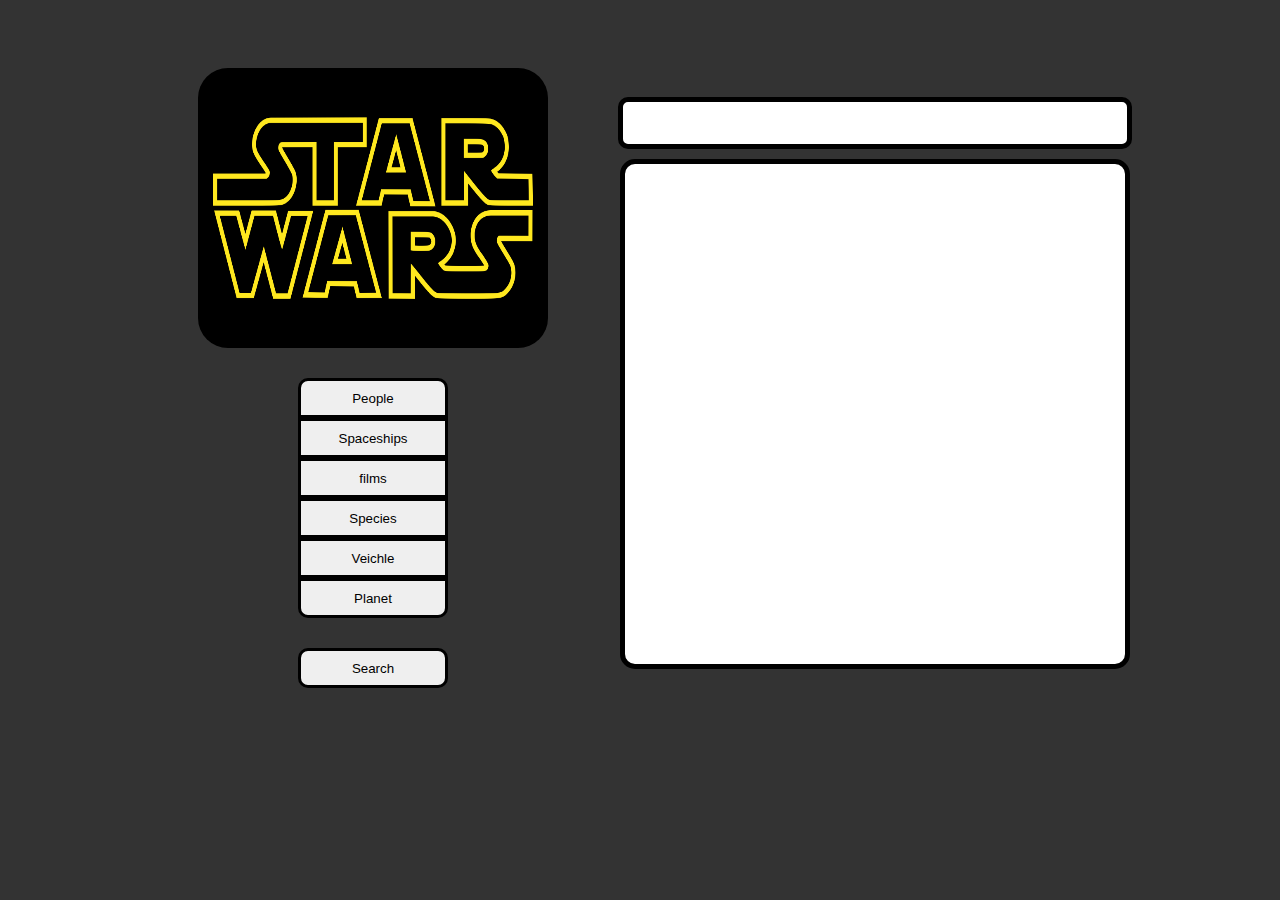
<file: index.html>
<!DOCTYPE html>
<html lang="en">
<head>
    <meta charset="UTF-8">
    <link rel="stylesheet" href="CSS/cssstyle1.css">
    <meta name="viewport" content="width=device-width, initial-scale=1.0">
    <meta http-equiv="X-UA-Compatible" content="ie=edge">
    <title>Gama Wars</title>
</head>
<body>
 
    <div class="container">
        

        <img src="img/Star-Wars-Logo-.png" alt="" class="logo">
        <button class="people1">People</button>
        <button class="people">Spaceships</button>
        <button class="people">films</button>
        <button class="people">Species</button>
        <button class="veicle">Veichle</button>
        <button class="people2">Planet</button>
    
        <button type="button" id="ser" class="proc">Search</button>
    </div>
        <div class="cont">
            <input type="text" id="" class="inp">
        <div id="result" class="result">

        </div>
        <script src="./consumoApi.js"></script>
        </div>
</body>
</html>
</file>
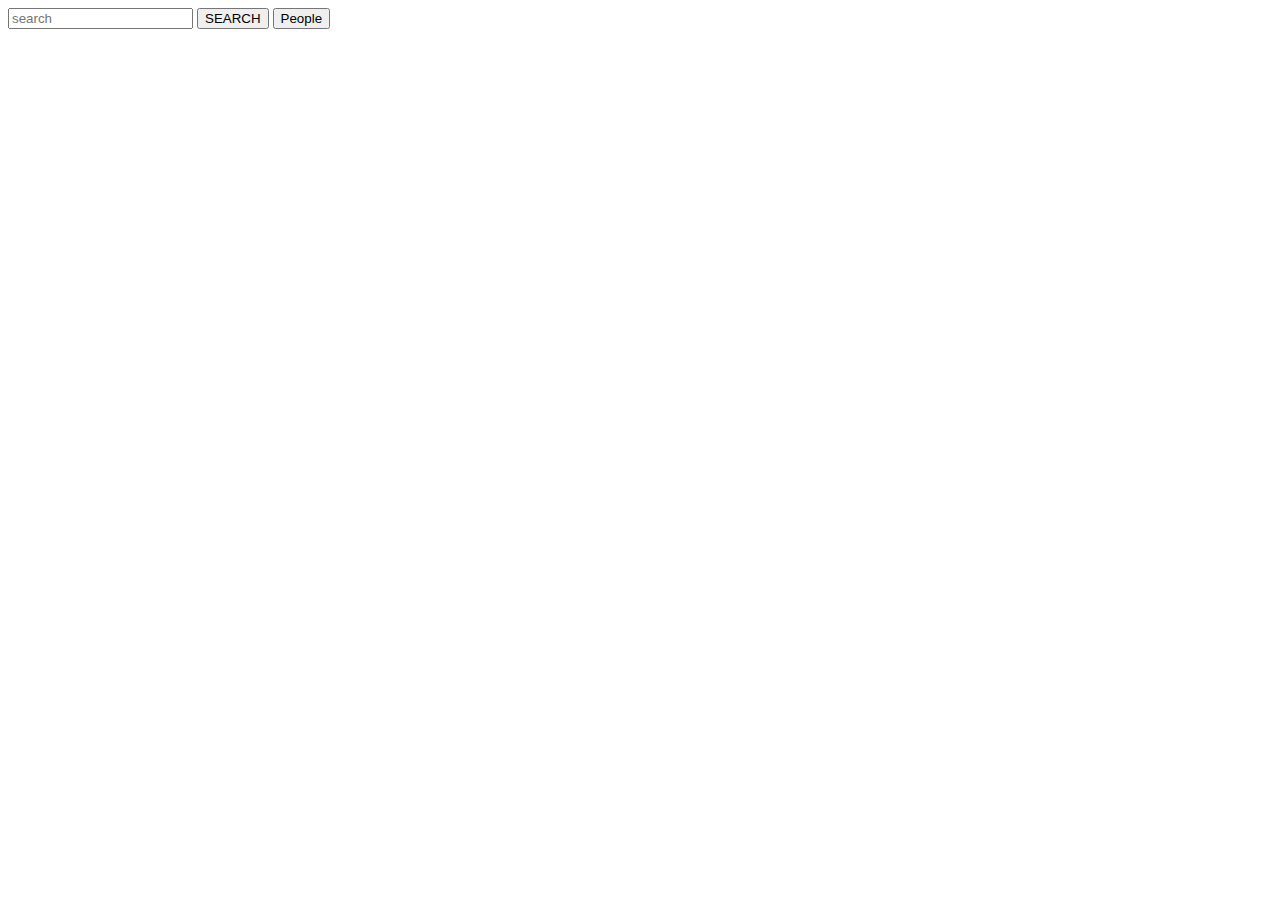
<file: index-aula.html>
<!DOCTYPE html>
<html lang="en">
<head>
    <meta charset="UTF-8">
    <meta name="viewport" content="width=device-width, initial-scale=1.0">
    <meta http-equiv="X-UA-Compatible" content="ie=edge">
    <title>Star Wars</title>

</head>
<body>
    
    <input type="type" placeholder="search" id="myInput">
    <button id=searchBtn > SEARCH</button>
    <button id="btnPeople">People</button>
    

</body>
</html>
</file>
<file: CSS/cssstyle1.css>
body{
    background-color: #333333;
    justify-content: center;
    align-items: center;
    display: flex;
}

.container{
    font-family: 'Times New Roman', Times, serif;
    margin: 30px;
    align-items: center;
    justify-content: center;
    display: flex;
    flex-direction: column;
}

.people{
    border: solid black;
    height: 40px;
    width: 150px;
}
.veicle{
    border: solid black;    height: 40px;
    width: 150px;
}
.planet{
    border: solid black;
    height: 40px;
    width: 150px;
}
.proc{
    border-radius: 10px;
    margin: 30px;
    border: solid black;
    height: 40px;
    width: 150px;
}
.container2{
    flex-direction: row;
}
.result{
    border: black solid 5px;
    border-radius: 15px;
    height: 500px;
    width: 500px;
    background-color: white;
}
.logo{
    margin: 30px;
    height: 280px;
    width: 350px;
    border-radius: 30px;
    background-color: white;
}

.inp{
    margin: 10px;
    width: 500px;
    height: 40px;
    border: black solid 5px;
    border-radius: 10px;
}
.cont{
    align-items: center;
    display: flex;
    flex-direction: column;
}
.people1{
    border: solid black;
    height: 40px;
    width: 150px;
    border-radius: 10px 10px 0px 0px;
}
.people2{
    border-radius: 0px 0px 10px 10px;
    border: solid black;
    height: 40px;
    width: 150px;
}
</file>
